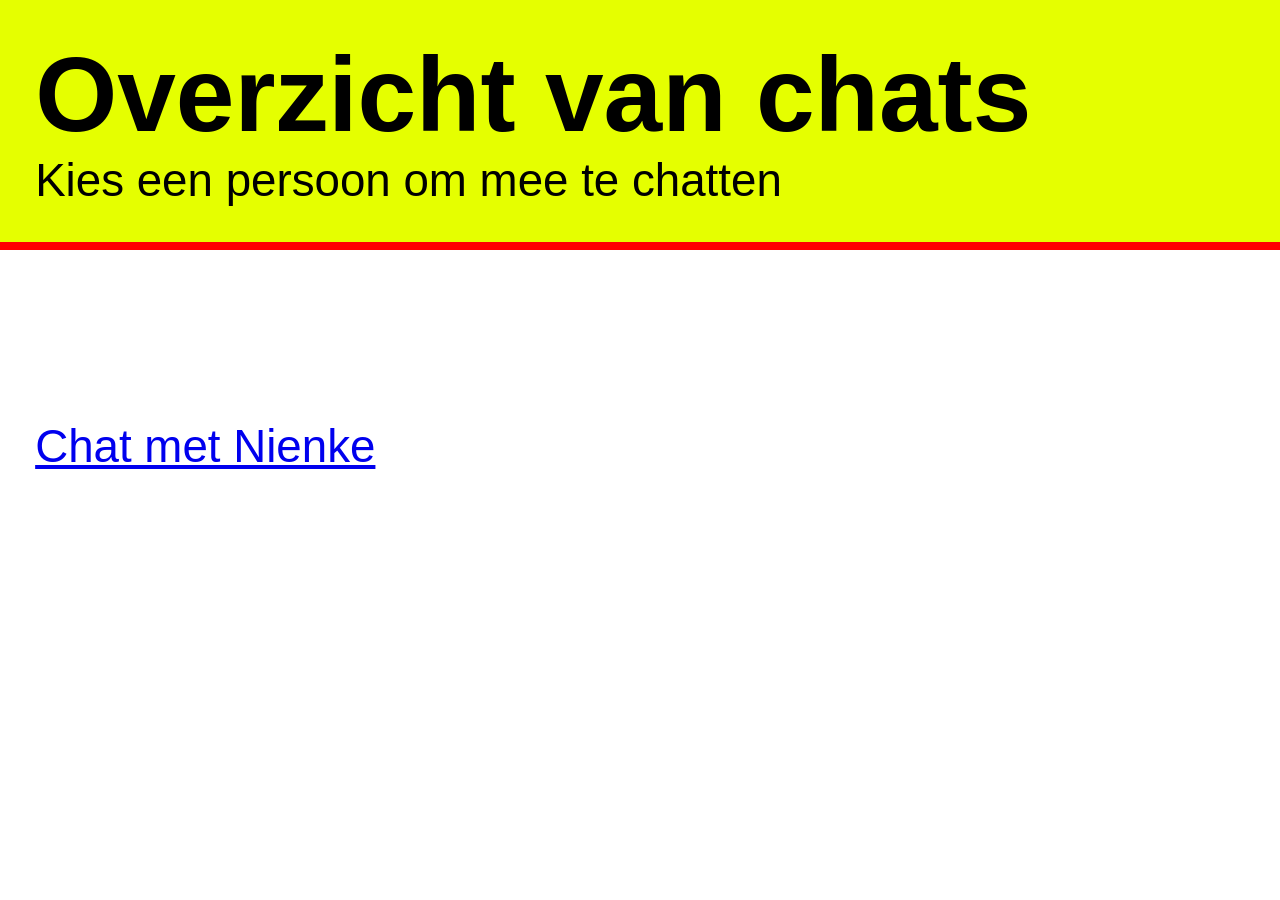
<file: index.html>
<!DOCTYPE html>
<html lang="nl">
<head>
    <meta charset="UTF-8">
    <meta name="viewport" content="width=device-width, initial-scale=1.0">
    <title>Overzicht van chats</title>
    <link rel="stylesheet" href="styles/style.css">
    <script src="scripts/script.js" defer></script>
</head>
<body>
    <header>
        <h1>Overzicht van chats</h1>
        <p>Kies een persoon om mee te chatten</p>
    </header>
    <main>
        <a href="chat.html">Chat met Nienke</a>
    </main>

</body>
</html>
</file>
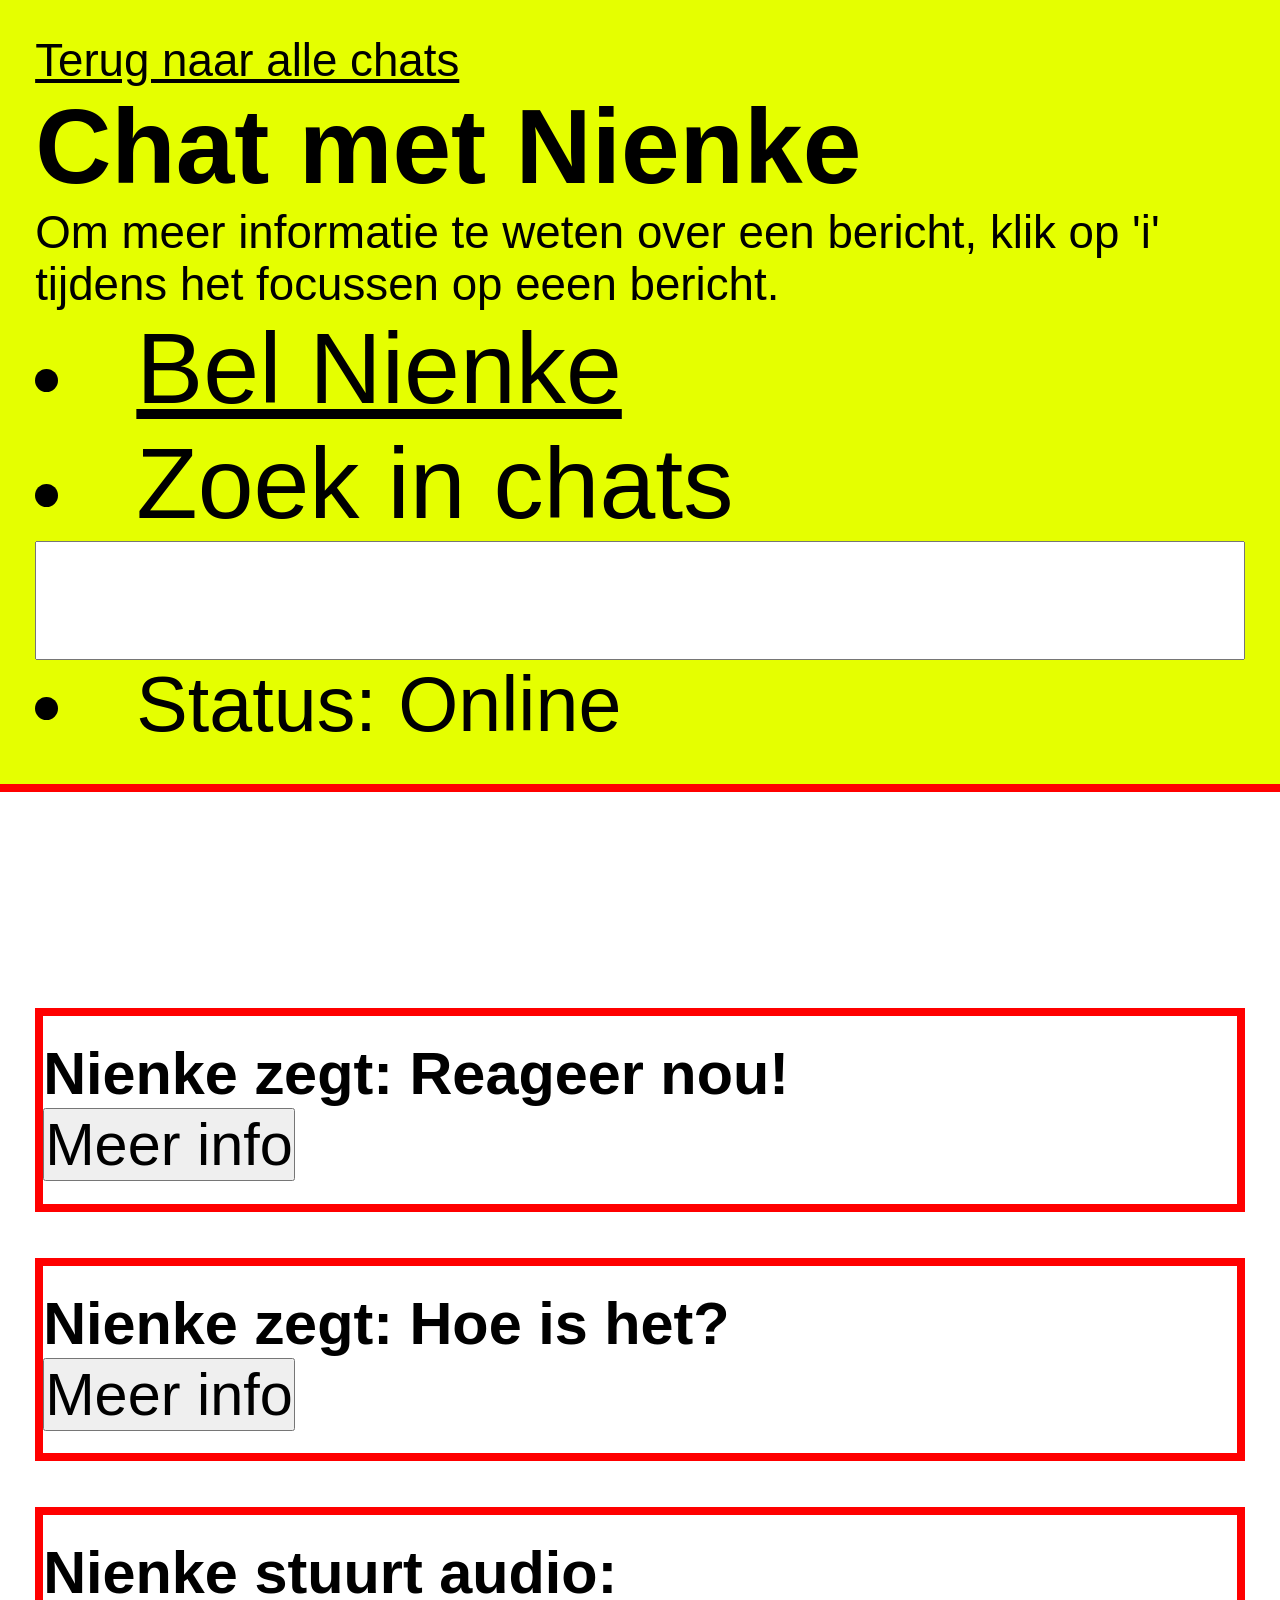
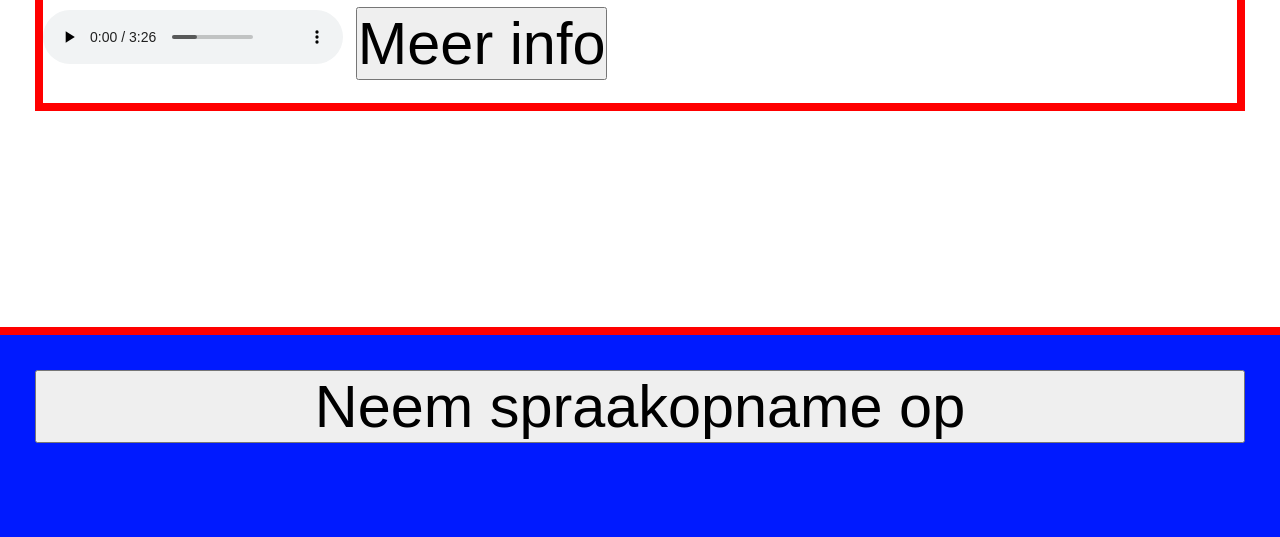
<file: chat.html>
<!DOCTYPE html>
<html lang="nl">

<head>
    <meta charset="UTF-8">
    <meta name="viewport" content="width=device-width, initial-scale=1.0">
    <title>Chat met Nienke</title>
    <link rel="stylesheet" href="styles/style.css">
    <script src="scripts/script.js" defer></script>
</head>

<body>
    <header>
        <a href="/">Terug naar alle chats</a>
        <h1>Chat met Nienke</h1>
        <p>Om meer informatie te weten over een bericht, klik op 'i' tijdens het focussen op eeen bericht.</p>
        <nav>
            <ul>
                <li><a href="">Bel Nienke</a></li>
                <li>
                    <label for="search-chat">Zoek in chats</label>
                    <input type="search" id="search-chat" />
                </li>
                <li>Status: Online</li>
            </ul>
        </nav>
    </header>

    <main>
        <article tabindex="0"><!-- ChatGPT prompt: hoe zorg ik ervoor dat je alsnog een focus state hebt als je met een screenreader door de articles heen gaat-->
            <h2>Nienke zegt: Reageer nou!</h2>

            <button aria-expanded="false" aria-hidden="true" aria-controls="extra-info">
                <!-- https://developer.mozilla.org/en-US/docs/Web/Accessibility/ARIA/Reference/Attributes/aria-controls -->
                <!-- https://developer.mozilla.org/en-US/docs/Web/Accessibility/ARIA/Reference/Attributes/aria-expanded -->
                Meer info
            </button>

            <ul class="extra-info" hidden aria-live="polite">
                <li><p>Dit bericht is geplaatst op 30 maart 2026 om 12 uur.</p></li>
            </ul>
        </article>

        <article tabindex="0">
            <h2>Nienke zegt: Hoe is het?</h2>

            <button aria-expanded="false" aria-hidden="true" aria-controls="extra-info">
                Meer info
            </button>

            <ul class="extra-info" hidden aria-live="polite">
                <li><p>Dit bericht is geplaatst op 30 maart 2026 om 13 uur.</p></li>
            </ul>
        </article>

        <article class="audio-container" tabindex="0">
            <h2>Nienke stuurt audio:</h2>
            <audio controls="">
                <source src="audio/test/vliegerlied.mp3">
                Je browser ondersteunt geen audio.
            </audio>

            <button aria-expanded="false" aria-controls="extra-info">
                Meer info
            </button>

            <ul class="extra-info" hidden aria-live="polite">
                <li>
                    <p>
                        Dit bericht is geplaatst op <time datetime="2026-04-20T09:02:39.075Z">20 april 2026 om
                        11:02</time>.
                    </p> 
                </li>
                <li>
                    <p class="transcript">Als ik lig in het gras, dan lijkt de hemel zo hoog
                        Ik zie de daar de wolken, en de regenboog
                        Er komt een vlieger voorbij en zwaai omhoog (hallo vlieger)
                        Kom sla je vleugels maar uit, dan vliegen wij ook
                        En ik vlieg vlieg vlieg als een vlieger
                        Voel me sterk sterk sterk als een tijger
                        Ik ben zo groot groot groot, als een giraffe zo hoog... hohohoog
                        En ik spring spring spring als een kangaroe
                        En zwem zwem zwem ik kom naar je toe
                        En neem neem neem je bij de hand, als het mag, en ik lach
                        Het is weer een mooie dag lalalalala En ik vlieg vlieg vlieg als een vlieger
                        Voel me sterk sterk sterk als een tijger
                        Ik ben zo groot groot groot, als een giraffe zo hoog... ho ho hoog
                        En ik spring spring spring als een kangoeroe
                        En zwem zwem zwem ik kom naar je toe
                        En neem neem neem je bij de hand, als het mag, en ik lach
                        Het is weer een mooie dag lalalalala En ik vlieg vlieg vlieg als een vlieger
                        Voel me sterk sterk sterk als een tijger
                        Ik ben zo groot groot groot, als een giraffe zo hoog, hohohoog
                        En ik spring spring spring als een kangoeroe
                        En zwem zwem zwem ik kom naar je toe
                        En neem neem neem je bij de hand, als het mag, en ik lach
                        Het is weer een mooie dag lalalalala En ik vlieg vlieg vlieg als een vlieger
                        Voel me sterk sterk sterk als een tijger
                        Ik ben zo groot groot groot, als een giraffe zo hoog... hohohoog
                        En ik spring spring spring als een kangoeroe
                        En zwem zwem zwem ik kom naar je toe
                        En neem neem neem je bij de hand, als het mag, en ik lach
                        Het is weer een mooie dag lalalalala
                        Het is weer een mooie dag lalalalala
                        Het is weer een mooie dag lalalalala
                        Het is weer een mooie dag lalalalala
                        Het is weer een mooie dag, hey</p>
                </li>
            </ul>
        </article>
    </main>

    <footer>
        <form action="send">
            <button class="record" type="button">Neem spraakopname op</button>

            <ul class="sound-clips" aria-label="Hier komen je opgenomen spraakberichten te staan voor het versturen">
                <!-- opgenomen spraakberichten -->
            </ul>
            <button class="delete-all" type="button">Verwijder alle spraakopnames</button>
        </form>
    </footer>
</body>

</html>
</file>
<file: styles/style.css>
/* ////////////// */
/* MARK: Basics 
/* ////////////// */
* {
    box-sizing: border-box;
    margin: 0;
    padding: 0;
    font-size: 1.3em;
    font-family: sans-serif;
    &:focus{
        border: solid lime .4em;
    }
}

h1{
    font-size: 3em;
}

body{
    display: flex;
    flex-direction: column;
    gap: 5em;
    header{
        background-color: rgb(229, 255, 0);
        padding: 1em;
        border-bottom: solid 8px red;
        width: 100%;
        ul{
            list-style-position: inside;
            input{
                width: 100%;
            }
        }
        * {
            color: black;
        }
    }
    main{
        padding: 1em;
    }
    footer{
        background-color: rgb(0, 26, 255);
        padding: 1em;
        border-top: solid 8px red;
        form, article{
            display: flex;
            flex-direction: column;
        }
    }
}

article:not(footer .audio-container){
    padding-block: .5em;
    margin-block: 1em;
    border: solid 8px red;
    &:focus-within {
        outline: .4em solid lime;
        outline-offset: 4px;
    }
}

li:has(.audio-container){
    margin-bottom: 1em;
    border: solid 8px red;
}

.record{
    margin-bottom: 1em;
}

.delete-all{
    display: none;
}

/* ////////////// */
/* MARK: audio controls
/* ////////////// */

/* https://stackoverflow.com/questions/59024693/style-the-audio-html-tag */
audio{
    &::-webkit-media-controls-mute-button,
    &::-webkit-media-controls-volume-slider,
    &::-webkit-media-controls-volume-slider-container{
        display: none;
    }
}
</file>
